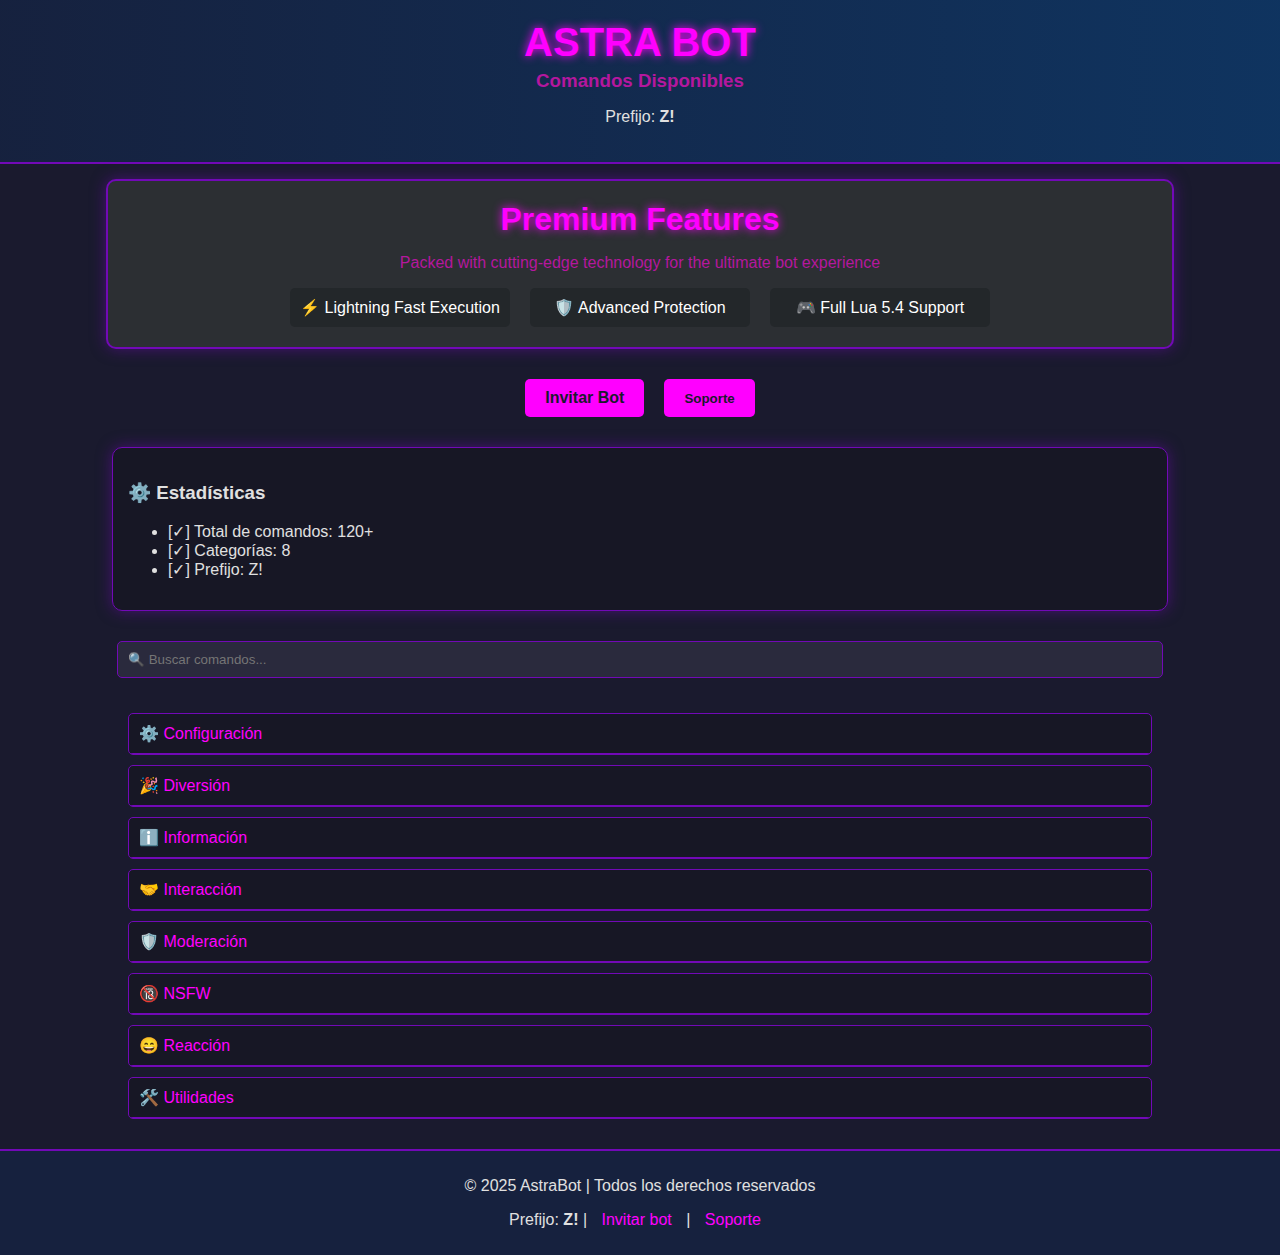
<file: AstraWeb/index.html>
<!DOCTYPE html>
<html lang="es">
<head>
    <meta charset="UTF-8">
    <meta name="viewport" content="width=device-width, initial-scale=1.0">
    <title>AstraBot - Comandos</title>
    <style>
        body {
            background-color: #1a1a2e;
            color: #e0e0e0;
            font-family: Arial, sans-serif;
            margin: 0;
            padding: 0;
            display: flex;
            flex-direction: column;
            align-items: center;
        }
        .header {
            text-align: center;
            padding: 20px;
            background: linear-gradient(90deg, #16213e, #0f3460);
            width: 100%;
            border-bottom: 2px solid #7209b7;
        }
        .header h1 {
            color: #ff00ff;
            margin: 0;
            font-size: 2.5em;
            text-shadow: 0 0 10px #ff00ff;
        }
        .header h3 {
            color: #b5179e;
            margin: 5px 0;
        }
        .premium-features {
            text-align: center;
            padding: 20px;
            background: #2c2f33;
            width: 80%;
            border: 2px solid #7209b7;
            border-radius: 10px;
            margin: 15px 0;
            box-shadow: 0 0 15px rgba(114, 9, 183, 0.5);
        }
        .premium-features h2 {
            color: #ff00ff;
            margin: 0;
            font-size: 2em;
            text-shadow: 0 0 10px #ff00ff;
        }
        .premium-features p {
            color: #b5179e;
        }
        .feature-box {
            display: flex;
            justify-content: center;
            gap: 20px;
            margin-top: 10px;
        }
        .feature-item {
            background: #23272a;
            padding: 10px;
            border-radius: 5px;
            width: 200px;
        }
        .feature-item span {
            color: #ffffff;
        }
        .buttons {
            display: flex;
            justify-content: center;
            gap: 20px;
            margin: 15px 0;
        }
        .button {
            padding: 10px 20px;
            background: #ff00ff;
            color: #1a1a2e;
            border: none;
            border-radius: 5px;
            cursor: pointer;
            text-decoration: none;
            font-weight: bold;
        }
        .button:hover {
            background: #b5179e;
        }
        .status-box {
            background: rgba(23, 23, 37, 0.9);
            border: 1px solid #7209b7;
            border-radius: 10px;
            padding: 15px;
            margin: 15px 0;
            width: 80%;
            box-shadow: 0 0 15px rgba(114, 9, 183, 0.5);
        }
        #search {
            width: 80%;
            padding: 10px;
            margin: 15px 0;
            border: 1px solid #7209b7;
            border-radius: 5px;
            background: #2a2a3d;
            color: #e0e0e0;
        }
        .accordion {
            width: 80%;
            margin: 20px 0;
        }
        .accordion-item {
            background: rgba(23, 23, 37, 0.9);
            border: 1px solid #7209b7;
            border-radius: 5px;
            margin-bottom: 10px;
            overflow: hidden;
        }
        .accordion-header {
            color: #ff00ff;
            padding: 10px;
            cursor: pointer;
            border-bottom: 1px solid #7209b7;
            display: flex;
            justify-content: space-between;
            align-items: center;
        }
        .accordion-header:hover {
            background: #2a2a3d;
        }
        .accordion-content {
            padding: 0 10px 10px;
            display: none;
        }
        .accordion-content.active {
            display: block;
        }
        .command-item {
            padding: 5px 0;
            color: #b5179e;
        }
        .site-footer {
            text-align: center;
            padding: 10px;
            background: #16213e;
            width: 100%;
            border-top: 2px solid #7209b7;
            margin-top: auto;
        }
        .site-footer a {
            color: #ff00ff;
            text-decoration: none;
            margin: 0 10px;
        }
        .modal {
            display: none;
            position: fixed;
            top: 0;
            left: 0;
            width: 100%;
            height: 100%;
            background: rgba(0, 0, 0, 0.8);
            justify-content: center;
            align-items: center;
        }
        .modal-content {
            background: #2f3136;
            padding: 20px;
            border-radius: 10px;
            text-align: center;
            position: relative;
            width: 300px;
            border: 2px solid #7209b7;
            box-shadow: 0 0 10px rgba(114, 9, 183, 0.5);
        }
        .modal-content h3 {
            color: #ffffff;
            margin: 0 0 10px 0;
            font-size: 1.2em;
        }
        .modal-content p {
            color: #ffffff;
            margin: 10px 0;
        }
        .modal-link {
            display: inline-block;
            padding: 8px 16px;
            background: #ff00ff;
            color: #1a1a2e;
            border-radius: 5px;
            text-decoration: none;
            font-weight: bold;
            margin-top: 10px;
        }
        .modal-link:hover {
            background: #b5179e;
        }
        .close {
            position: absolute;
            top: 10px;
            right: 10px;
            color: #ffffff;
            cursor: pointer;
            font-size: 20px;
        }
    </style>
</head>
<body>
    <div class="header">
        <h1>ASTRA BOT</h1>
        <h3>Comandos Disponibles</h3>
        <p>Prefijo: <strong>Z!</strong></p>
    </div>

    <div class="premium-features">
        <h2>Premium Features</h2>
        <p>Packed with cutting-edge technology for the ultimate bot experience</p>
        <div class="feature-box">
            <div class="feature-item"><span>⚡ Lightning Fast Execution</span></div>
            <div class="feature-item"><span>🛡️ Advanced Protection</span></div>
            <div class="feature-item"><span>🎮 Full Lua 5.4 Support</span></div>
        </div>
    </div>

    <div class="buttons">
        <a href="https://discord.com/oauth2/authorize?client_id=1361094327509585970&permissions=8&integration_type=0&scope=bot+applications.commands" class="button">Invitar Bot</a>
        <button class="button" onclick="showSupportModal()">Soporte</button>
    </div>

    <div class="modal" id="supportModal">
        <div class="modal-content">
            <span class="close" onclick="hideSupportModal()">×</span>
            <h3>Syrath Profile</h3>
            <p>Manda un MD al creador o únete al servidor de soporte:</p>
            <a href="https://discord.gg/GZUjtAjD" class="modal-link" target="_blank">Unirse al Servidor</a>
        </div>
    </div>

    <div class="status-box">
        <h3>⚙️ Estadísticas</h3>
        <ul>
            <li>[✓] Total de comandos: 120+</li>
            <li>[✓] Categorías: 8</li>
            <li>[✓] Prefijo: Z!</li>
        </ul>
    </div>

    <input type="text" id="search" placeholder="🔍 Buscar comandos..." class="search-bar">

    <div class="accordion">
        <!-- Configuración -->
        <div class="accordion-item">
            <div class="accordion-header" onclick="toggleAccordion('config')">⚙️ Configuración</div>
            <div id="config" class="accordion-content">
                <ul class="command-list">
                    <li class="command-item"><strong>Z!addcolores</strong> - Añade roles de colores</li>
                    <li class="command-item"><strong>Z!approve</strong> - Aprueba una sugerencia</li>
                    <li class="command-item"><strong>Z!config</strong> - Configura el bot</li>
                    <li class="command-item"><strong>Z!deny</strong> - Rechaza una sugerencia</li>
                    <li class="command-item"><strong>Z!disable</strong> - Desactiva un comando</li>
                    <li class="command-item"><strong>Z!enable</strong> - Activa un comando</li>
                    <li class="command-item"><strong>Z!ignorechannel</strong> - Ignora un canal</li>
                    <li class="command-item"><strong>Z!maybe</strong> - Marca una sugerencia como quizás</li>
                    <li class="command-item"><strong>Z!setautorole</strong> - Establece el auto-rol</li>
                    <li class="command-item"><strong>Z!setconfessions</strong> - Configura confesiones</li>
                    <li class="command-item"><strong>Z!setleave</strong> - Mensaje de despedida</li>
                    <li class="command-item"><strong>Z!setleavechannel</strong> - Canal de despedidas</li>
                    <li class="command-item"><strong>Z!setlogs</strong> - Canal de logs</li>
                    <li class="command-item"><strong>Z!setmodrole</strong> - Rol de moderador</li>
                    <li class="command-item"><strong>Z!setmuterole</strong> - Rol de muteado</li>
                    <li class="command-item"><strong>Z!setprefix</strong> - Cambia el prefijo</li>
                    <li class="command-item"><strong>Z!setreports</strong> - Canal de reportes</li>
                    <li class="command-item"><strong>Z!setsuggestions</strong> - Canal de sugerencias</li>
                    <li class="command-item"><strong>Z!setwarns</strong> - Configura advertencias</li>
                    <li class="command-item"><strong>Z!setwelcome</strong> - Mensaje de bienvenida</li>
                    <li class="command-item"><strong>Z!setwelcomechannel</strong> - Canal de bienvenidas</li>
                </ul>
            </div>
        </div>

        <!-- Diversión -->
        <div class="accordion-item">
            <div class="accordion-header" onclick="toggleAccordion('diversion')">🎉 Diversión</div>
            <div id="diversion" class="accordion-content">
                <ul class="command-list">
                    <li class="command-item"><strong>Z!8ball</strong> - Pregunta a la bola mágica</li>
                    <li class="command-item"><strong>Z!achievement</strong> - Crea un logro de Minecraft</li>
                    <li class="command-item"><strong>Z!ascii</strong> - Convierte texto a ASCII</li>
                    <li class="command-item"><strong>Z!bigtext</strong> - Texto grande</li>
                    <li class="command-item"><strong>Z!cat</strong> - Fotos aleatorias de gatos</li>
                    <li class="command-item"><strong>Z!choose</strong> - Elige entre opciones</li>
                    <li class="command-item"><strong>Z!coinflip</strong> - Lanza una moneda</li>
                    <li class="command-item"><strong>Z!confession</strong> - Haz una confesión anónima</li>
                    <li class="command-item"><strong>Z!horoscope</strong> - Horóscopo diario</li>
                    <li class="command-item"><strong>Z!husbando</strong> - Genera un husbando aleatorio</li>
                    <li class="command-item"><strong>Z!license</strong> - Crea una licencia</li>
                    <li class="command-item"><strong>Z!love</strong> - Calcula el amor entre dos usuarios</li>
                    <li class="command-item"><strong>Z!machievement</strong> - Logro de Minecraft personalizado</li>
                    <li class="command-item"><strong>Z!meme</strong> - Memes aleatorios</li>
                    <li class="command-item"><strong>Z!nekogirl</strong> - Imágenes de neko girls</li>
                    <li class="command-item"><strong>Z!note</strong> - Crea una nota</li>
                    <li class="command-item"><strong>Z!ranime</strong> - Anime aleatorio</li>
                    <li class="command-item"><strong>Z!rate</strong> - Califica algo</li>
                    <li class="command-item"><strong>Z!reverse</strong> - Invierte el texto</li>
                    <li class="command-item"><strong>Z!roll</strong> - Lanza un dado</li>
                    <li class="command-item"><strong>Z!rps</strong> - Piedra, papel o tijeras</li>
                    <li class="command-item"><strong>Z!trash</strong> - Basura alguien</li>
                    <li class="command-item"><strong>Z!triggered</strong> - Crea un meme "triggered"</li>
                    <li class="command-item"><strong>Z!trump</strong> - Cita aleatoria de Trump</li>
                    <li class="command-item"><strong>Z!waifu</strong> - Genera una waifu aleatoria</li>
                </ul>
            </div>
        </div>

        <!-- Información -->
        <div class="accordion-item">
            <div class="accordion-header" onclick="toggleAccordion('informacion')">ℹ️ Información</div>
            <div id="informacion" class="accordion-content">
                <ul class="command-list">
                    <li class="command-item"><strong>Z!about</strong> - Información sobre el bot</li>
                    <li class="command-item"><strong>Z!botinfo</strong> - Estadísticas del bot</li>
                    <li class="command-item"><strong>Z!bugreport</strong> - Reporta un error</li>
                    <li class="command-item"><strong>Z!donate</strong> - Información de donaciones</li>
                    <li class="command-item"><strong>Z!help</strong> - Muestra los comandos</li>
                    <li class="command-item"><strong>Z!invite</strong> - Enlace de invitación</li>
                    <li class="command-item"><strong>Z!nodmhelp</strong> - Desactiva ayuda por DM</li>
                    <li class="command-item"><strong>Z!release</strong> - Notas de la versión</li>
                    <li class="command-item"><strong>Z!support</strong> - Servidor de soporte</li>
                    <li class="command-item"><strong>Z!vote</strong> - Vota por el bot</li>
                </ul>
            </div>
        </div>

        <!-- Interacción -->
        <div class="accordion-item">
            <div class="accordion-header" onclick="toggleAccordion('interaccion')">🤝 Interacción</div>
            <div id="interaccion" class="accordion-content">
                <ul class="command-list">
                    <li class="command-item"><strong>Z!baka</strong> - Llama baka a alguien</li>
                    <li class="command-item"><strong>Z!bite</strong> - Muerde a alguien</li>
                    <li class="command-item"><strong>Z!bye</strong> - Despídete</li>
                    <li class="command-item"><strong>Z!cheeks</strong> - Toca mejillas</li>
                    <li class="command-item"><strong>Z!claps</strong> - Aplaude</li>
                    <li class="command-item"><strong>Z!cook</strong> - Cocina algo</li>
                    <li class="command-item"><strong>Z!cookie</strong> - Dale una galleta</li>
                    <li class="command-item"><strong>Z!cuddle</strong> - Abraza a alguien</li>
                    <li class="command-item"><strong>Z!dance</strong> - Baila</li>
                    <li class="command-item"><strong>Z!feed</strong> - Alimenta a alguien</li>
                    <li class="command-item"><strong>Z!handholding</strong> - Toma de manos</li>
                    <li class="command-item"><strong>Z!hi</strong> - Saluda</li>
                    <li class="command-item"><strong>Z!highfive</strong> - Choca los cinco</li>
                    <li class="command-item"><strong>Z!hug</strong> - Abraza a alguien</li>
                    <li class="command-item"><strong>Z!kickbutts</strong> - Patea traseros</li>
                    <li class="command-item"><strong>Z!kill</strong> - Mata a alguien</li>
                    <li class="command-item"><strong>Z!kiss</strong> - Besa a alguien</li>
                    <li class="command-item"><strong>Z!laugh</strong> - Ríe</li>
                    <li class="command-item"><strong>Z!lick</strong> - Lame a alguien</li>
                    <li class="command-item"><strong>Z!pat</strong> - Acaricia a alguien</li>
                    <li class="command-item"><strong>Z!poke</strong> - Empuja a alguien</li>
                    <li class="command-item"><strong>Z!punch</strong> - Golpea a alguien</li>
                    <li class="command-item"><strong>Z!run</strong> - Corre</li>
                    <li class="command-item"><strong>Z!scared</strong> - Asustado</li>
                    <li class="command-item"><strong>Z!slap</strong> - Abofetea a alguien</li>
                    <li class="command-item"><strong>Z!sleep</strong> - Duerme</li>
                    <li class="command-item"><strong>Z!splash</strong> - Salpica</li>
                    <li class="command-item"><strong>Z!spray</strong> - Rocía</li>
                    <li class="command-item"><strong>Z!tickle</strong> - Haz cosquillas</li>
                    <li class="command-item"><strong>Z!tsundere</strong> - Comportamiento tsundere</li>
                </ul>
            </div>
        </div>

        <!-- Moderación -->
        <div class="accordion-item">
            <div class="accordion-header" onclick="toggleAccordion('moderacion')">🛡️ Moderación</div>
            <div id="moderacion" class="accordion-content">
                <ul class="command-list">
                    <li class="command-item"><strong>Z!addrole</strong> - Añade un rol</li>
                    <li class="command-item"><strong>Z!ban</strong> - Banea a un usuario</li>
                    <li class="command-item"><strong>Z!cleanwarns</strong> - Limpia advertencias</li>
                    <li class="command-item"><strong>Z!createrole</strong> - Crea un rol</li>
                    <li class="command-item"><strong>Z!deleterole</strong> - Elimina un rol</li>
                    <li class="command-item"><strong>Z!editembed</strong> - Edita un embed</li>
                    <li class="command-item"><strong>Z!editsay</strong> - Edita un mensaje del bot</li>
                    <li class="command-item"><strong>Z!hackban</strong> - Banea por ID</li>
                    <li class="command-item"><strong>Z!kick</strong> - Expulsa a un usuario</li>
                    <li class="command-item"><strong>Z!lock</strong> - Bloquea un canal</li>
                    <li class="command-item"><strong>Z!mute</strong> - Silencia a un usuario</li>
                    <li class="command-item"><strong>Z!nickname</strong> - Cambia apodos</li>
                    <li class="command-item"><strong>Z!purge</strong> - Elimina mensajes</li>
                    <li class="command-item"><strong>Z!removerole</strong> - Quita un rol</li>
                    <li class="command-item"><strong>Z!sdm</strong> - Envía DM como el bot</li>
                    <li class="command-item"><strong>Z!softban</strong> - Banea y desbanea</li>
                    <li class="command-item"><strong>Z!tempmute</strong> - Silencio temporal</li>
                    <li class="command-item"><strong>Z!unban</strong> - Desbanea a un usuario</li>
                    <li class="command-item"><strong>Z!unlock</strong> - Desbloquea un canal</li>
                    <li class="command-item"><strong>Z!unmute</strong> - Quita silencio</li>
                    <li class="command-item"><strong>Z!unwarn</strong> - Elimina advertencia</li>
                    <li class="command-item"><strong>Z!warn</strong> - Advierte a un usuario</li>
                    <li class="command-item"><strong>Z!warnings</strong> - Muestra advertencias</li>
                </ul>
            </div>
        </div>

        <!-- NSFW -->
        <div class="accordion-item">
            <div class="accordion-header" onclick="toggleAccordion('nsfw')">🔞 NSFW</div>
            <div id="nsfw" class="accordion-content">
                <p class="nsfw-warning">* Los comandos de esta categoría solo están disponibles en canales marcados como NSFW *</p>
            </div>
        </div>

        <!-- Reacción -->
        <div class="accordion-item">
            <div class="accordion-header" onclick="toggleAccordion('reaccion')">😄 Reacción</div>
            <div id="reaccion" class="accordion-content">
                <ul class="command-list">
                    <li class="command-item"><strong>Z!angry</strong> - Muestra enojo</li>
                    <li class="command-item"><strong>Z!banghead</strong> - Golpea tu cabeza</li>
                    <li class="command-item"><strong>Z!blush</strong> - Sonrojo</li>
                    <li class="command-item"><strong>Z!boom</strong> - Explosión</li>
                    <li class="command-item"><strong>Z!bored</strong> - Aburrimiento</li>
                    <li class="command-item"><strong>Z!confused</strong> - Confusión</li>
                    <li class="command-item"><strong>Z!cry</strong> - Llora</li>
                    <li class="command-item"><strong>Z!dab</strong> - Haz un dab</li>
                    <li class="command-item"><strong>Z!die</strong> - Muere</li>
                    <li class="command-item"><strong>Z!discouraged</strong> - Desánimo</li>
                    <li class="command-item"><strong>Z!disgust</strong> - Disgusto</li>
                    <li class="command-item"><strong>Z!facepalm</strong> - Facepalm</li>
                    <li class="command-item"><strong>Z!fbi</strong> - Llama al FBI</li>
                    <li class="command-item"><strong>Z!game</strong> - Juega</li>
                    <li class="command-item"><strong>Z!happy</strong> - Felicidad</li>
                    <li class="command-item"><strong>Z!jpose</strong> - Pose de jojo</li>
                    <li class="command-item"><strong>Z!lewd</strong> - Lewd</li>
                    <li class="command-item"><strong>Z!like</strong> - Me gusta</li>
                    <li class="command-item"><strong>Z!nope</strong> - No</li>
                    <li class="command-item"><strong>Z!pout</strong> - Hace pucheros</li>
                    <li class="command-item"><strong>Z!shrug</strong> - Encoge hombros</li>
                    <li class="command-item"><strong>Z!sing</strong> - Canta</li>
                    <li class="command-item"><strong>Z!sip</strong> - Sorbe</li>
                    <li class="command-item"><strong>Z!smug</strong> - Sonrisa smug</li>
                    <li class="command-item"><strong>Z!think</strong> - Piensa</li>
                    <li class="command-item"><strong>Z!vomit</strong> - Vomita</li>
                </ul>
            </div>
        </div>

        <!-- Utilidades -->
        <div class="accordion-item">
            <div class="accordion-header" onclick="toggleAccordion('utilidades')">🛠️ Utilidades</div>
            <div id="utilidades" class="accordion-content">
                <ul class="command-list">
                    <li class="command-item"><strong>Z!avatar</strong> - Muestra avatares</li>
                    <li class="command-item"><strong>Z!botinvite</strong> - Invitación del bot</li>
                    <li class="command-item"><strong>Z!calc</strong> - Calculadora</li>
                    <li class="command-item"><strong>Z!channelinfo</strong> - Información de canal</li>
                    <li class="command-item"><strong>Z!esay</strong> - Envía un embed</li>
                    <li class="command-item"><strong>Z!hexcolor</strong> - Muestra colores HEX</li>
                    <li class="command-item"><strong>Z!jumbo</strong> - Agranda emojis</li>
                    <li class="command-item"><strong>Z!morse</strong> - Traductor morse</li>
                    <li class="command-item"><strong>Z!question</strong> - Pregunta algo</li>
                    <li class="command-item"><strong>Z!randomuser</strong> - Usuario aleatorio</li>
                    <li class="command-item"><strong>Z!reportuser</strong> - Reporta un usuario</li>
                    <li class="command-item"><strong>Z!roleinfo</strong> - Información de rol</li>
                    <li class="command-item"><strong>Z!say</strong> - Repite un mensaje</li>
                    <li class="command-item"><strong>Z!servericon</strong> - Icono del servidor</li>
                    <li class="command-item"><strong>Z!serverinfo</strong> - Información del servidor</li>
                </ul>
            </div>
        </div>
    </div>

    <footer class="site-footer">
        <div class="footer-content">
            <p>© 2025 AstraBot | Todos los derechos reservados</p>
            <p>Prefijo: <strong>Z!</strong> | <a href="/invite">Invitar bot</a> | <a href="#" onclick="showSupportModal()">Soporte</a></p>
        </div>
    </footer>

    <script>
        document.getElementById('search').addEventListener('input', function() {
            const searchTerm = this.value.toLowerCase();
            document.querySelectorAll('.command-item').forEach(item => {
                const text = item.textContent.toLowerCase();
                item.style.display = text.includes(searchTerm) ? '' : 'none';
            });
        });

        function toggleAccordion(id) {
            const content = document.getElementById(id);
            if (content.classList.contains('active')) {
                content.classList.remove('active');
            } else {
                document.querySelectorAll('.accordion-content').forEach(item => item.classList.remove('active'));
                content.classList.add('active');
            }
        }

        function showSupportModal() {
            document.getElementById('supportModal').style.display = 'flex';
        }

        function hideSupportModal() {
            document.getElementById('supportModal').style.display = 'none';
        }
    </script>
</body>
</html>
</file>
